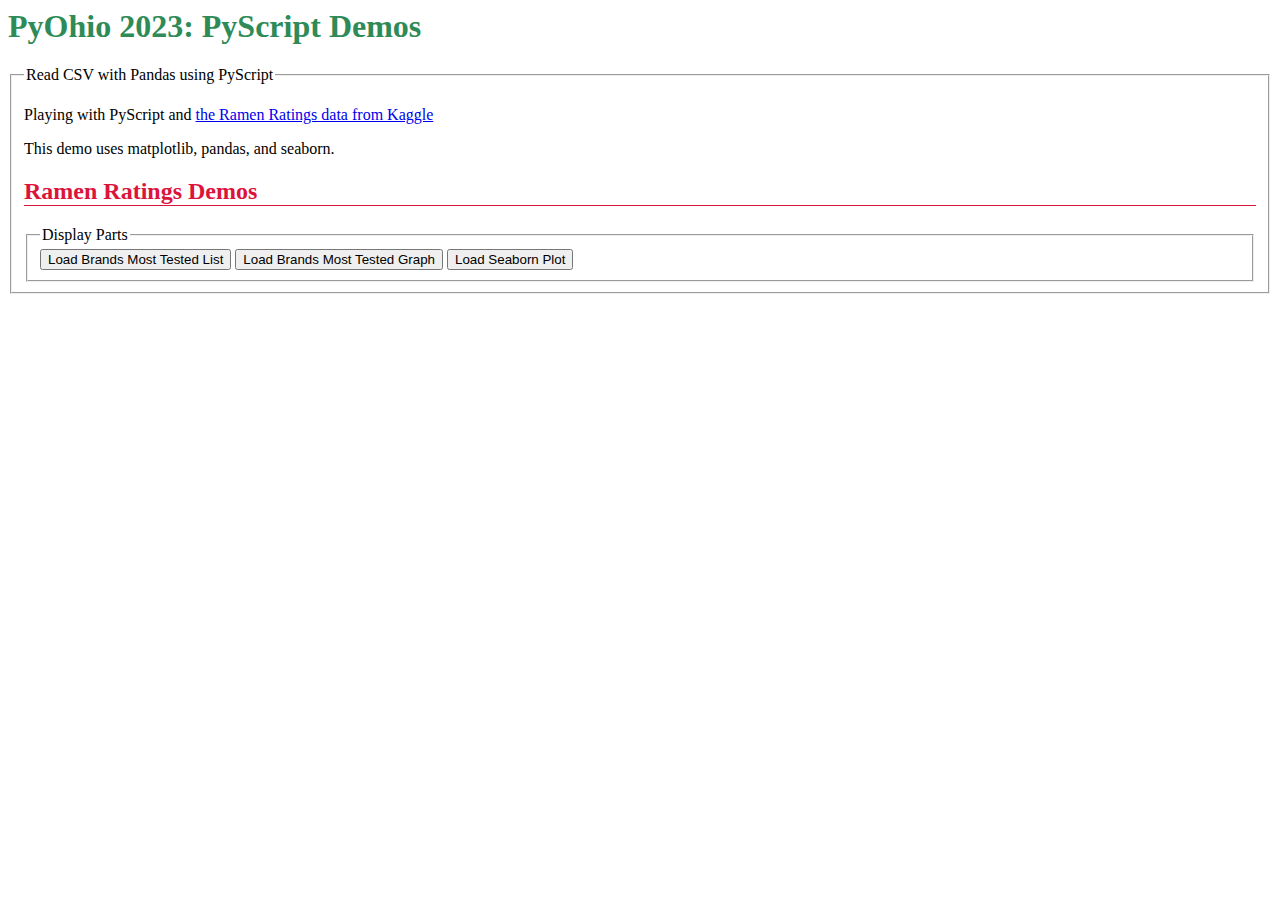
<file: index.html>
<html>
<head>
    <title>PyOhio 2023: PyScript Demos</title>
    <link rel="stylesheet" href="styles.css" />
    <script type="module" src="https://pyscript.net/releases/2023.11.1/core.js"></script>
</head>
<body>
    <script type="py" src="./main.py" config="./pyscript.toml"></script>
    <h1>PyOhio 2023: PyScript Demos</h1>
    <fieldset>
        <legend>Read CSV with Pandas using PyScript</legend>
        <p>Playing with PyScript and <a href="https://www.kaggle.com/datasets/residentmario/ramen-ratings">the Ramen Ratings data from Kaggle</a></p>
        <p>This demo uses matplotlib, pandas, and seaborn.</p>
        <h2>Ramen Ratings Demos</h2>
        <fieldset>
            <legend>Display Parts</legend>
            <button py-click="show_most_tested_list">Load Brands Most Tested List</button>
            <button py-click="show_most_tested_graph">Load Brands Most Tested Graph</button>
            <button py-click="show_most_tested_seaborn">Load Seaborn Plot</button>
        </fieldset>
        <article>
            <section id="most_tested_list"></section>
            <section id="most_tested_graph"></section>
            <section id="most_tested_seaborn"></section>
        </article>
    </fieldset>
</body>
</html>
</file>
<file: styles.css>
:root {    
    --alternate-header-color: crimson;
    --header-color: seagreen;
    --table-header-background-color: dodgerblue;
    --table-header-color: lemonchiffon;
}

article {
    display: flex;
    flex-direction: row;
}

h1, h3, h5 {
    color: var(--header-color);
}

h2, h4 {
    color: var(--alternate-header-color);
    border-bottom: 1px solid var(--alternate-header-color);
}

table {
    border: none;    
}

th {
    background-color: var(--table-header-background-color);
    color: var(--table-header-color);
    border: none;
}

td {
    padding: 5px;
    border: none;
}
</file>
